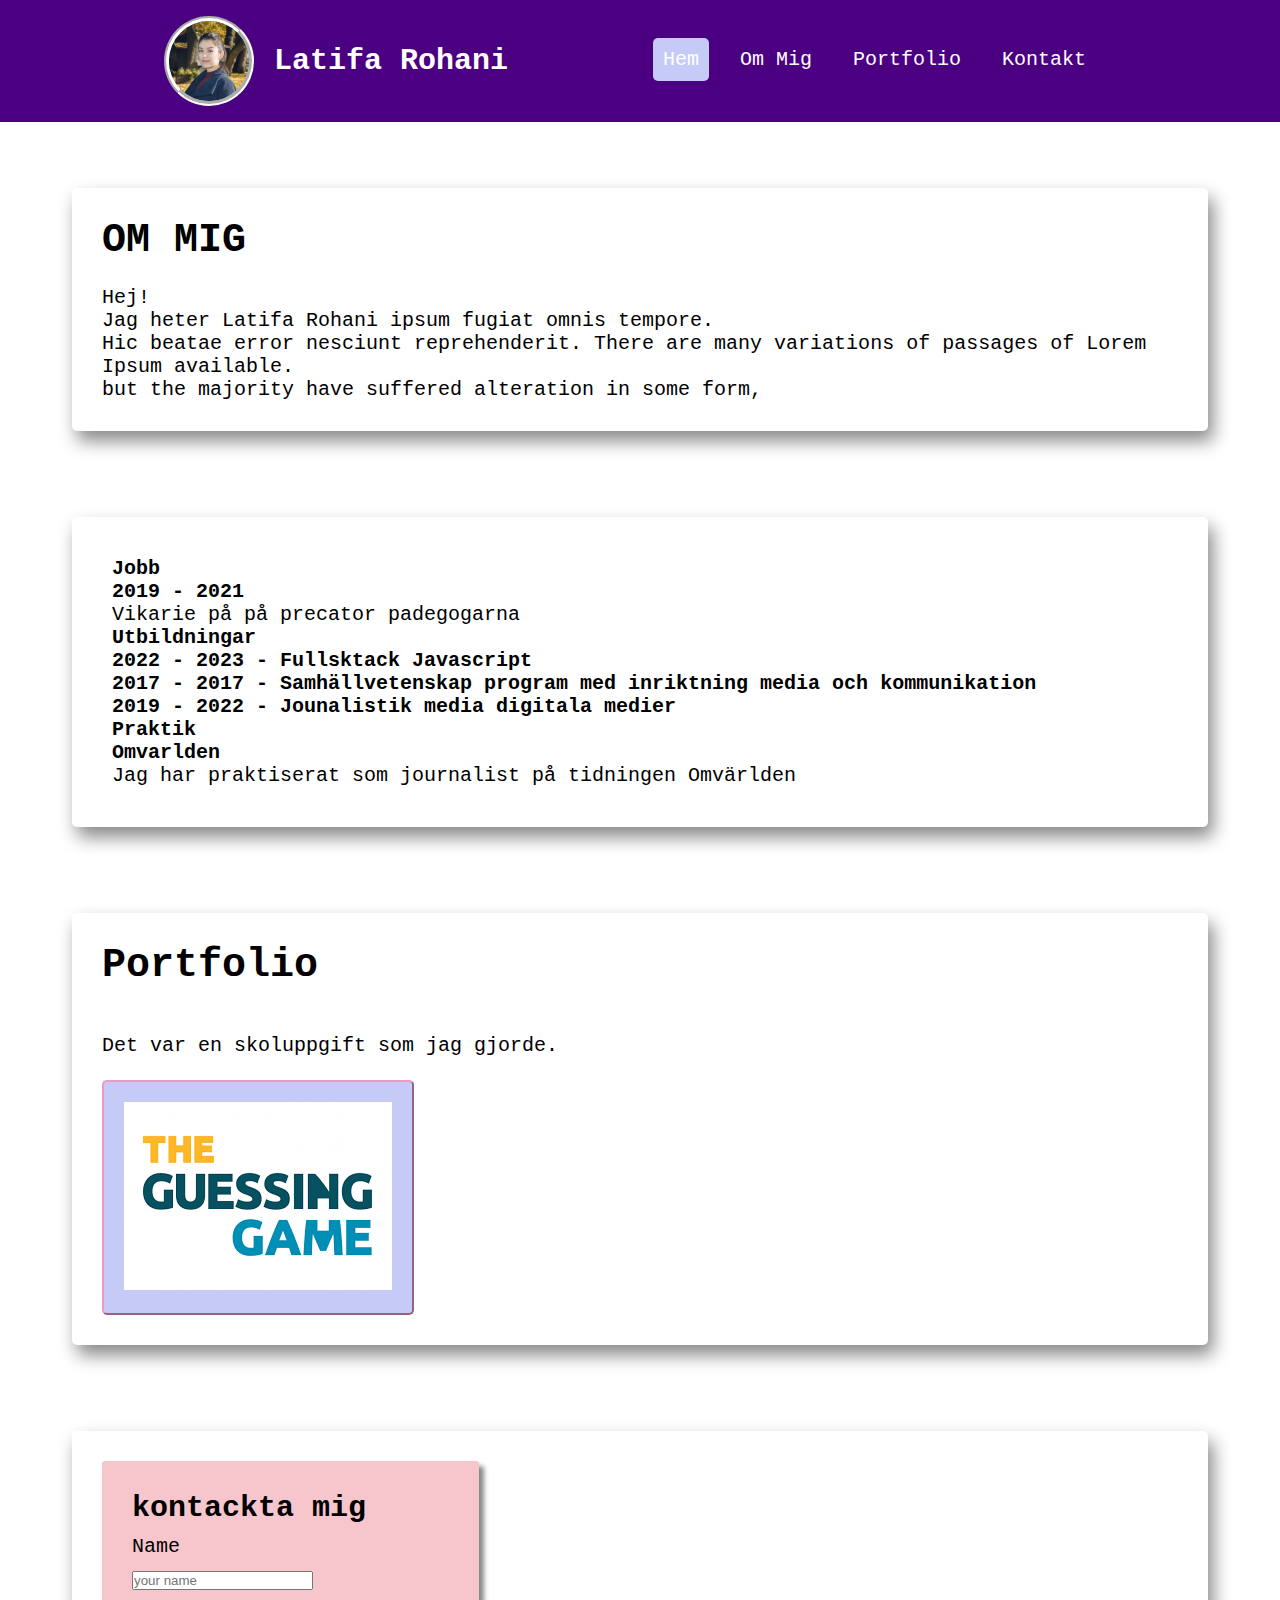
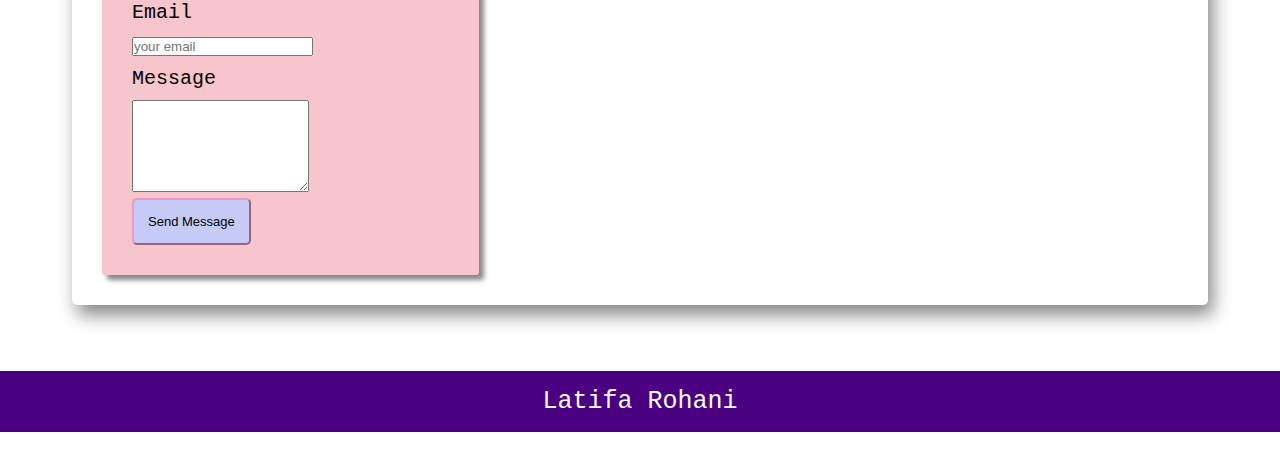
<file: index.html>
<!DOCTYPE html>
<html lang="en">

<head>
    <meta charset="UTF-8">
    <meta http-equiv="X-UA-Compatible" content="IE=edge">
    <meta name="viewport" content="width=device-width, initial-scale=1.0">
    <title>Hem</title>
    <link rel="stylesheet" href="style.css">
    <link href="https://fonts.googleapis.com/css2?family=Roboto&display=swap" rel="stylesheet">
</head>

<body>
    <div class="container">
        <div class="header">
            <img src="pic.jpeg" alt="Latifa Rohani" />
            <h5>Latifa Rohani</h5>

            <div class="nav">
                <ul>
                    <li id="hem" class="active"> <a href="index.html">Hem</a></li>
                    <li id="om mig"> <a href="pages/about.html">Om mig</a></li>
                    <li id="portfolio"> <a href="pages/portfolio.html">Portfolio</a></li>
                    <li id="kontakt"> <a href="pages/contact.html">Kontakt</a></li>
                </ul>
            </div>
        </div>

        <div class="main">
            <section id="about" class="section-about">
                <h1>OM MIG</h1>
            <br>
                Hej! 
                <br>
                <p>Jag heter Latifa Rohani ipsum fugiat omnis tempore.<br>
                Hic beatae error nesciunt reprehenderit. 
               There are many variations of passages of Lorem Ipsum available. <br>
                  but the majority have suffered alteration in some form,</p>

            </section>
            <br>
            <br>

            <section id="about2" class="section-about2">
                <!-- JSON HTML -->

                <section class="myItem"></section>
               
            </section>

            <br>
            <br>

            <section id="portfolio" class="section-portfolio">
                <h1>Portfolio</h1>
                <br>
                <br>
                <p>
                    <p>Det var en skoluppgift som jag gjorde.</p>
                    <br>
                   
              
                    <button class="btn">
                    </a>
                    <a href="https://github.com/Latifaro/Number-guessing-Game-.git">
                        <img src="images.png" alt="Number-guessing-Game-">
                     
                    </a>
                  </button>
                </p>
       

               
            </section>

            <br>
            <br>
            <section id="contact" class="section-contact">

                <div id="container">
                    <form id=" myForm " onsubmit="event.preventDefault(); validateForm()">
                        <h2>kontackta mig</h2>

                        <label for="name">Name</label>
                        <input type="text" id="name" placeholder="your name">
                        <small class="error"></small>

                        <label for="email">Email</label>
                        <input type="text" id="email" placeholder="your email ">
                        <small class="error"></small>

                        <label for="message">Message</label>
                        <textarea id="message" placeholder="your message" rows="6"> </textarea>
                        <small class="error"></small>

                        <div class="center">
                            <input type="submit" value="Send Message">
                            <p id="success"></p>
                        </div>

                    </form>
                </div>

            </section>

        </div>
        <div class="footer"> Latifa Rohani </div>
    </div>

    <script  src="script.js"></script>
    <script src="javascript.js"></script>

</body>

</html>
</file>
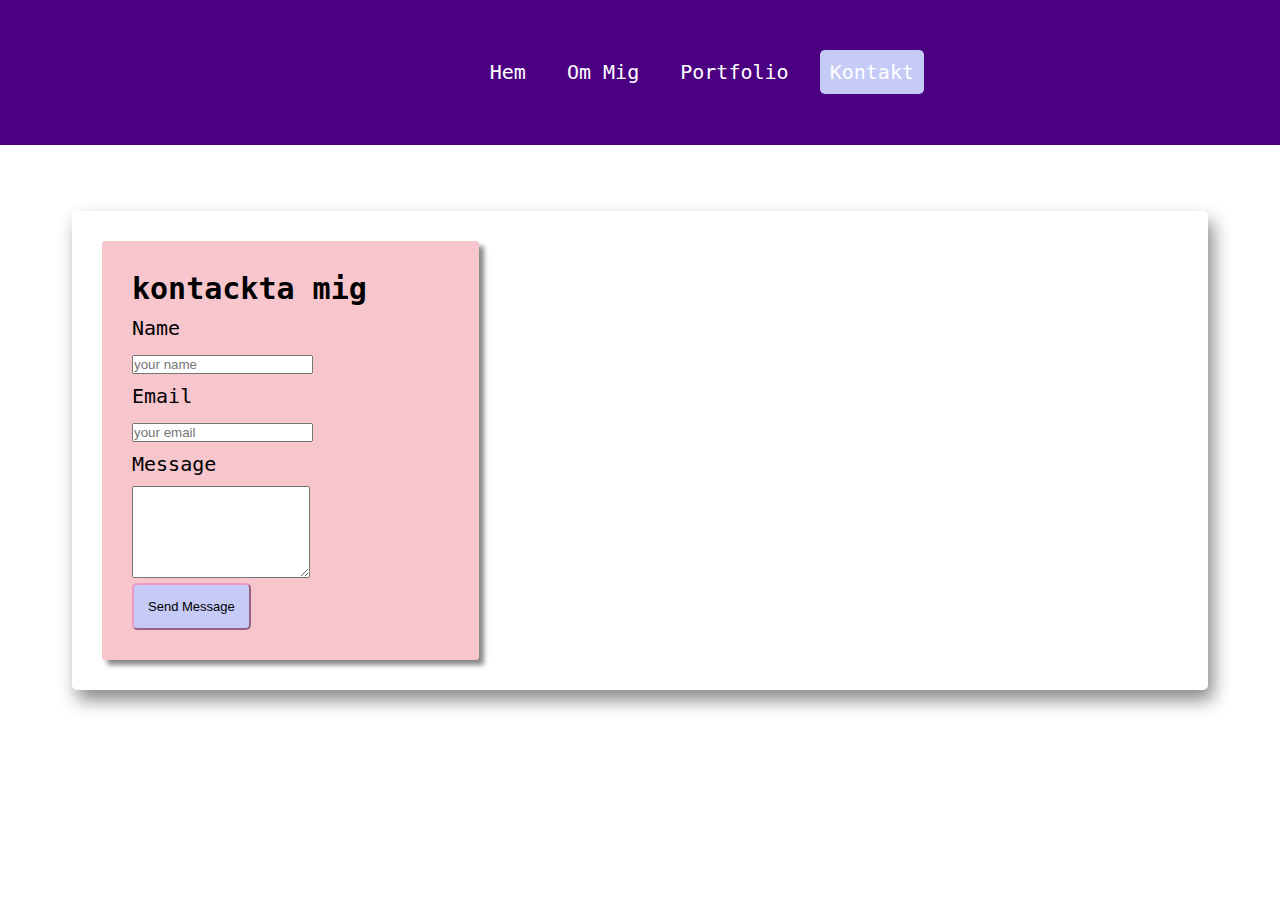
<file: pages/contact.html>
<!DOCTYPE html>
<html lang="en">

<head>
    <meta charset="UTF-8">
    <meta http-equiv="X-UA-Compatible" content="IE=edge">
    <meta name="viewport" content="width=device-width, initial-scale=1.0">
    <title>Kontakt</title>
    <link rel="stylesheet" href="../style.css">
    <link href="https://fonts.googleapis.com/css2?family=Roboto&display=swap" rel="stylesheet">

</head>
<body>
    <div class="container">
        <div class="header">
            <div class="nav">
                <ul>
                    <li id="hem"> <a href="../index.html">hem</a></li>
                    <li id="om mig"> <a href="../pages/about.html">Om mig</a></li>
                    <li id="portfolio"> <a href="../pages/portfolio.html">Portfolio</a></li>
                    <li id="kontakt" class="active"> <a href="pages/contact.html">Kontakt</a></li>
                </ul>
            </div>
        </div>
        <div class="main">

            <section id="contact" class="section-contact">
              

                <div id="overly"> 

                    <form onsubmit="event.preventDefault(); validateForm()">
                    <h2>kontackta mig</h2>

                    <label for="name">Name</label>
                    <input type="text" id="name" placeholder="your name">
                    <small class="error"></small>

                    <label for="email">Email</label>
                    <input type="text" id="email" placeholder="your email ">
                    <small class="error"></small>

                    <label for="message">Message</label>
                    <textarea id="message" placeholder="your message" rows="6"> </textarea>
                    <small class="error"></small>

                    <div class="center">
                        <input type="submit" value="Send Message">
                        <p id="success"></p>
                    </div>

                </form>
                </div>
        </div>
    </div>
    <script src="../javascript.js"></script>
</body>

</html>
</file>
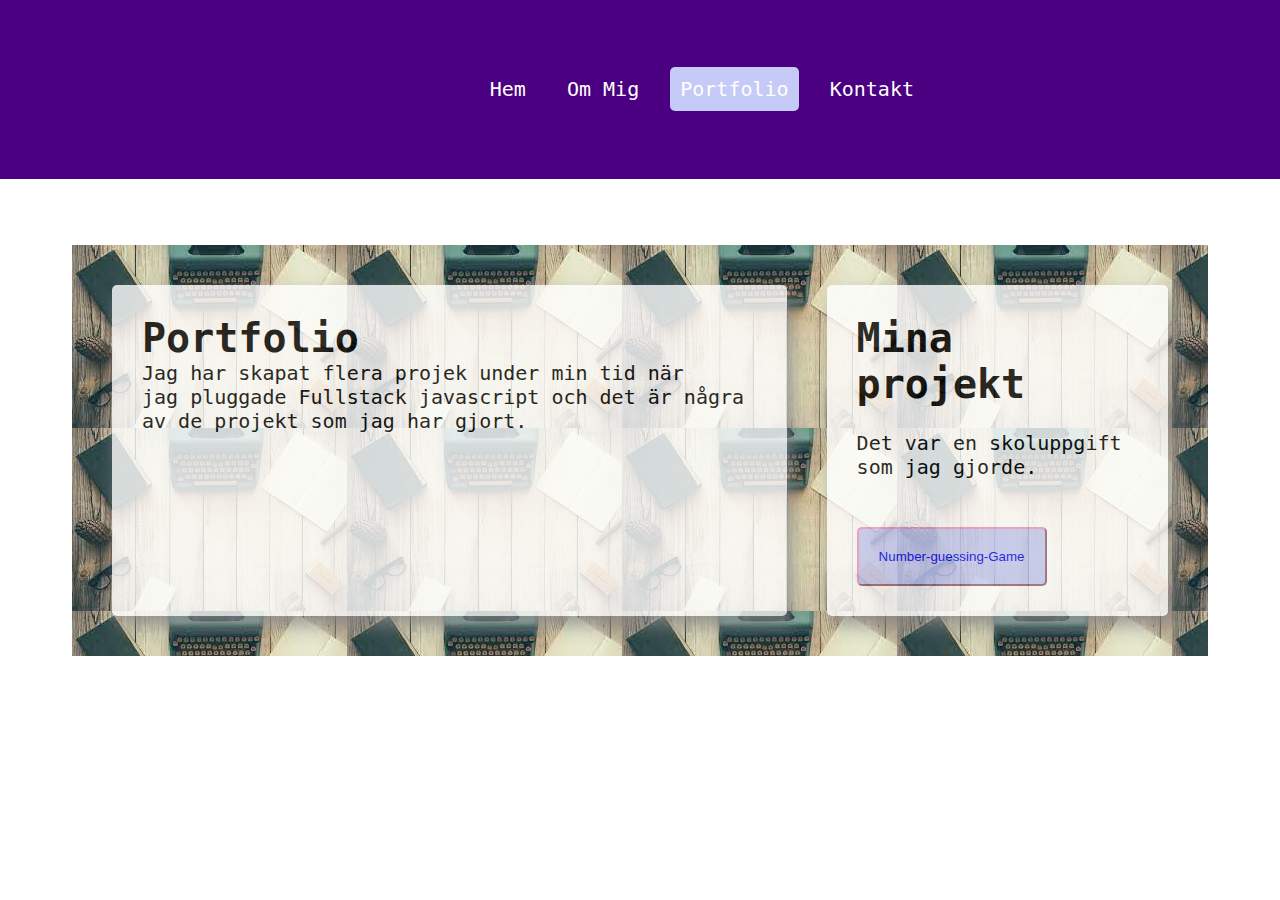
<file: pages/portfolio.html>
<!DOCTYPE html>
<html lang="en">

<head>
    <meta charset="UTF-8">
    <meta http-equiv="X-UA-Compatible" content="IE=edge">
    <meta name="viewport" content="width=device-width, initial-scale=1.0">
    <title>Portfolio</title>
    <link rel="stylesheet" href="../style.css">
    <link href="https://fonts.googleapis.com/css2?family=Roboto&display=swap" rel="stylesheet">
</head>

<body>
    <div class="container">
        <div class="header">
            <div class="nav">
                <ul>
                    <li id="hem"> <a href="../index.html">hem</a></li>
                    <li id="om mig"> <a href="../pages/about.html">Om mig</a></li>
                    <li id="portfolio" class="active"> <a href="pages/portfolio.html">Portfolio</a></li>
                    <li id="kontakt"> <a href="../pages/contact.html">Kontakt</a></li>
                </ul>
            </div>
        </div>

        <div class="main">

            <div class="portfolio">
                

                <section id="portfolio" class="section-portfolio">
                    <h1>Portfolio</h1>

                    <p>
                    <p>Jag har skapat flera projek under min tid när <br>jag pluggade Fullstack javascript och det är
                        några av de projekt som jag har gjort.</p>
                 
                   

                    </p>
                </section>
                <section id="portfolio" class="section-portfolio">
                    <h1>Mina projekt</h1>
                    <br>
                    <p>

                    <p>Det var en skoluppgift som jag gjorde.</p>
                    <br>
                    <br>
                    <button class="btn">
                        </a>
                        <a href="https://github.com/Latifaro/Number-guessing-Game-.git">
                            Number-guessing-Game

                        </a>
                    </button>
                    </p>
                </section>
            
         </div>
        </div>
    </div>

</body>

</html>
</file>
<file: style.css>
@import url('https://fonts.googleapis.com/css2?family=Roboto&display=swap');

* {
    margin: 0;
    padding: 0;
    text-decoration: none;
    list-style: none;
    box-sizing: border-box;
}

.header img {
    border-radius: 50%;
    width: 90px;
    border: 5px solid #ffff;
    border-style: groove;
}

h5 {
    padding-left: 20px;
    font-size: 30px;
    color: #ffff;

}

body {
    font-family: monospace;
    overflow: scroll;
}

.container {
    grid-gap: 10px;
    display: grid;
    height: 100vh;
    grid-template-columns: 1fr;
    grid-template-rows: 1fr 2fr 1fr;
    grid-template-areas: "header"
        "main"
        "footer";
}

.header {
    grid-area: header;
    display: flex;
    justify-content: center;
    align-items: center;
    padding: 1rem 2rem;
    font-size: 35px;
    background-color: #4B0082;
}

.nav {
    width: 50%;
    display: flex;
    justify-content: right;
    padding: 20px;

}

ul li a {
    display: block;
    text-decoration: none;
    font-size: 20px;
    color: #ffff;
    padding: 10px;
    font-family: monospace;
    text-transform: capitalize;
}

ul li a:hover {
    color: #fff;
    background-color: #F7C5CC;
    border-radius: 5px;
}

.active {
    background-color: #c5cbf6;
    border-radius: 5px;
    color: #fff;
}

.main {
    grid-area: main;
    justify-content: center;
    align-items: center;
    padding: 1rem 2rem;
    font-size: 20px;
    border-radius: 10px;
    margin: 20px;
}

.section-about {
    margin: 20px;
    background-color: #fff;
    border-radius: 5px;
    box-shadow: 5px 10px 18px #888888;
    padding: 20px;   

}

.section-about2 {
    margin: 20px;
    background-color: #fff;
    border-radius: 5px;
    box-shadow: 5px 10px 18px #888888;
    padding: 20px;   
}

.section-portfolio {
    margin: 20px;
    background-color: #fff;
    border-radius: 5px;
    box-shadow: 5px 10px 18px #888888;
    padding: 30px;
    grid-template-columns: 1fr 1fr;

}

.section-contact {
    margin: 20px;
    background-color: #fff;
    border-radius: 5px;
    box-shadow: 5px 10px 18px #888888;
    padding: 30px;
  
}


form {
    background-color: #F7C5CC;
    padding: 30px;
    border-radius: 3px;
    box-sizing: border-box;
}

label {
    display: block;
    margin: 10px 0;
}

#success {
    color: green;
}

input[type="submit"] {
    background-color: #c5cbf6;

}


.btn {
    background-color: #be92dd;
    border-radius: 5px;
    border-color: #eb9ac8;
    padding: 20px;
    color: #ffff;
}

.myItem{
   padding:20px;
}

.footer {
    grid-area: footer;
    display: flex;
    justify-content: center;
    align-items: center;
    padding: 1rem 2rem;
    font-size: 25px;
    color: #ffff;
    background-color: #4B0082
}


@media (min-width: 768px) {
    .container {
        grid-template-columns: 1fr 1fr;
        grid-template-rows: 1fr 2fr 1fr;
        grid-template-areas: "header header"
            "main main"
            "footer footer";
    }

    ul li a {
        text-transform: capitalize;
    }

    ul li a:hover {
        color: #fff;
        background-color: #F7C5CC;
        border-radius: 5px;
    }

    .active {
        background-color: #F7C5CC;
        border-radius: 5px;
        color: white;
    }

    .myItem{
       padding:20px;
    }

}

@media (min-width: 1122px) {
    .container {
        display: grid;
        grid-template-columns: 1fr 1fr 1fr;
        grid-template-rows: 1fr 2fr 1fr;
        grid-template-areas: "header header header header"
            " main main main main"
            "footer footer footer footer";
    }

    .nav {
        width: 50%;
        height: 90px;
    }

    ul li {
        list-style: none;
        display: inline-block;
    }

    ul li a {
        display: block;
        text-decoration: none;
        font-size: 20px;
        font-family: monospace;
        text-transform: capitalize;

    }

    .active {
        color: #fff;
        background-color: #c5cbf6;
        border-radius: 5px;
    }

    .section-about {
        padding: 30px;
        margin: 20px;
    }

    .section-contact {
        margin: 20px;
        padding: 30px;

    }

    form {
        background-color: #F7C5CC;
        width: 35%;
        padding: 30px;
        border-radius: 3px;
        box-shadow: 5px 5px 5px #888888;

    }

    .btn {
        background-color: #be92dd;
        border-radius: 5px;
     
    }

    label {
        display: block;
        margin: 10px 0;
    }

    #success {
        color: green;
    }

    input[type="submit"] {
        background: #c5cbf6;
        font-size: 13px;
        padding: 14px;
        border-radius: 5px;
        border-color: #eb9ac8;
       
    }

    .portfolio {
        display: flex;
        flex-direction: row;
        margin: 20px;
        padding: 20px;
        justify-content: center;
        background-image: url(p..jpeg);
       
    }

    .portfolio .section-portfolio {
        opacity: 0.8;

    }

    .btn {
        background-color: #c5cbf6;
        border-radius: 5px;
        border-color: #eb9ac8;
        padding: 20px;
    }

    .myItem{
       padding:20px;
    }

}
</file>
